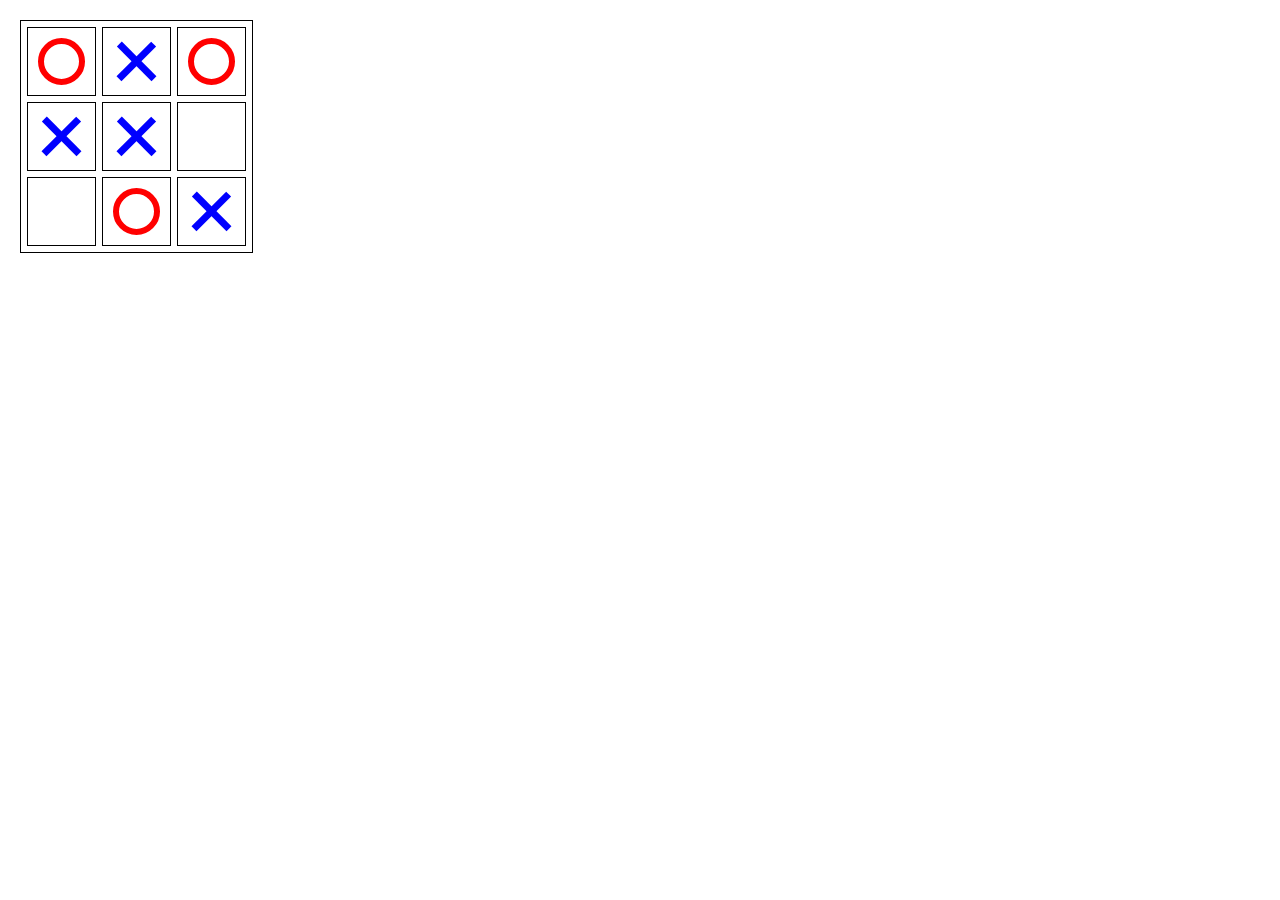
<file: ttt_client/index.html>
<!DOCTYPE html>
<html>
    <head>
        <meta charset="utf-8">
        <title>Tic-tac-toe</title>
        <script src="https://ajax.googleapis.com/ajax/libs/jquery/3.2.1/jquery.min.js"></script>
        <script src="ttt_game/js/cell.js"></script>
        <script src="ttt_game/js/field.js"></script>
        <script src="ttt_game/js/field_sizes.js"></script>
        <script src="ttt_game/js/game.js"></script>
        <script src="ttt_game/js/game_state.js"></script>
        <script src="ttt_game/js/main.js"></script>
        <link rel="stylesheet" type="text/css" href="ttt_game/css/ttt_game.min.css">
    </head>
    <body>
        <div class="ttt_game"></div>
    </body>
</html>
</file>
<file: ttt_client/ttt_game/css/ttt_game.min.css>
*{margin:0;padding:0}body{padding:20px}.ttt_game .ttt_field{display:-webkit-box;display:-ms-flexbox;display:flex;-webkit-box-orient:horizontal;-webkit-box-direction:normal;-ms-flex-flow:row wrap;flex-flow:row wrap;border:1px solid #000}.ttt_game .ttt_field .ttt_field_cell{position:relative;border:1px solid #000;-webkit-box-sizing:border-box;box-sizing:border-box}.ttt_game .ttt_field .ttt_field_cell.ttt_cell_e{cursor:pointer}.ttt_game .ttt_field .ttt_field_cell.ttt_cell_x::after,.ttt_game .ttt_field .ttt_field_cell.ttt_cell_x::before{content:'';display:block;position:absolute;top:0;bottom:0;left:0;right:0;margin:auto;background-color:#00f}.ttt_game .ttt_field .ttt_field_cell.ttt_cell_x::before{-webkit-transform:rotate(45deg);transform:rotate(45deg)}.ttt_game .ttt_field .ttt_field_cell.ttt_cell_x::after{-webkit-transform:rotate(-45deg);transform:rotate(-45deg)}.ttt_game .ttt_field .ttt_field_cell.ttt_cell_o::before{content:'';display:block;position:absolute;top:0;bottom:0;left:0;right:0;margin:auto;border-style:solid;border-color:red}
</file>
